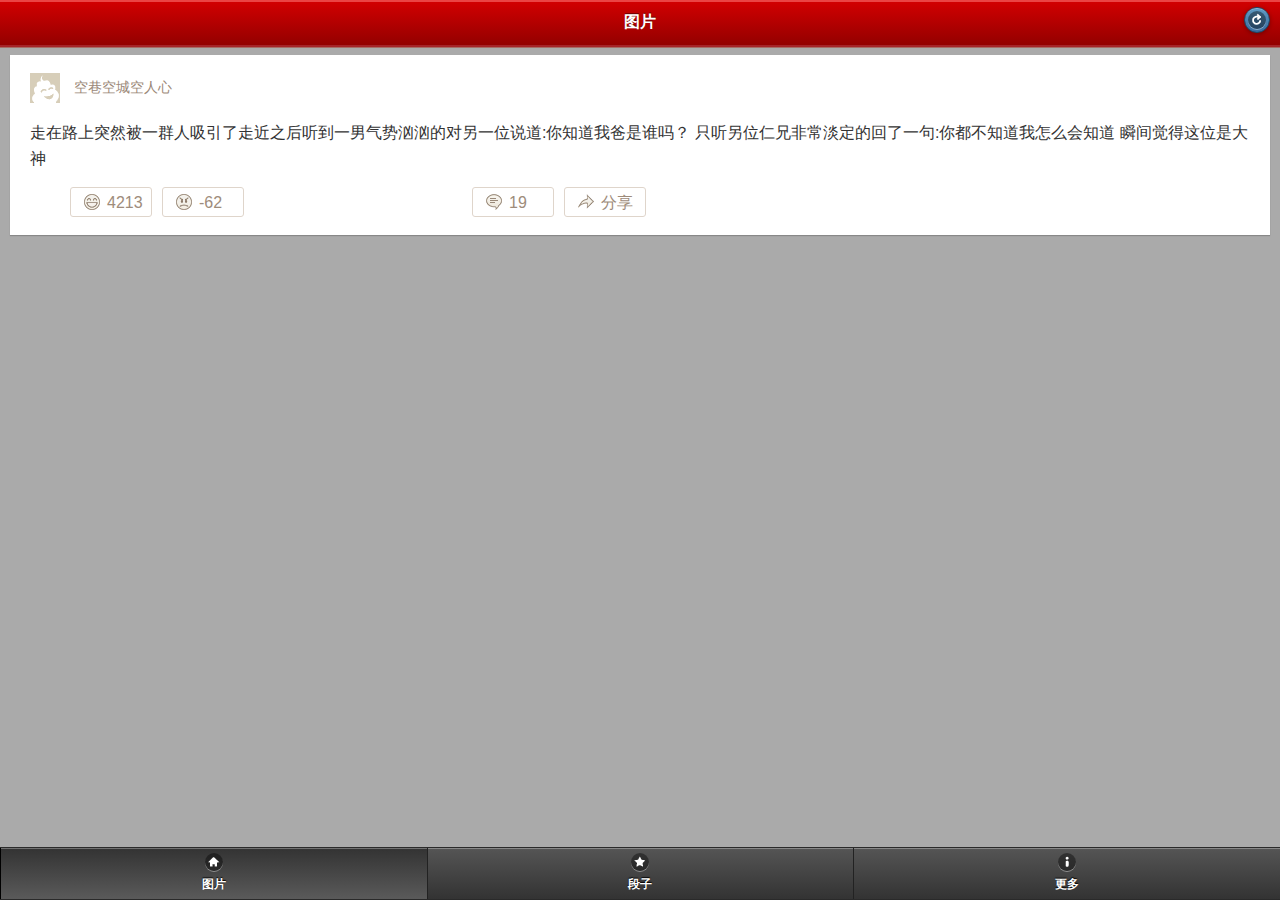
<file: assets/www/index.html>
<!DOCTYPE html>
<html>
<head>
<meta charset="utf-8">
<meta name="viewport" content="width=device-width, initial-scale=1.0, user-scalable=0, minimum-scale=1.0, maximum-scale=1.0">
<title>做人道理</title>
<link href="jquery-mobile/jquery.mobile.theme-1.0.min.css" rel="stylesheet" type="text/css"/>
<link href="jquery-mobile/jquery.mobile.structure-1.0.min.css" rel="stylesheet" type="text/css"/>
<link href="jquery-mobile/main.css" rel="stylesheet" type="text/css"/>
<script src="jquery-mobile/jquery-1.6.4.min.js" type="text/javascript"></script>
<script src="jquery-mobile/jquery.mobile-1.0.min.js" type="text/javascript"></script>
<script src="jquery-mobile/iscroll.js" type="text/javascript"></script>
<script src="jquery-mobile/config.js" type="text/javascript"></script>
<script type="text/javascript">

var myScroll;
function loaded() {
	myScroll = new iScroll('content');
}

document.addEventListener('touchmove', function (e) { e.preventDefault(); }, false);

/* * * * * * * *
 *
 * Use this for high compatibility (iDevice + Android)
 *
 */
document.addEventListener('DOMContentLoaded', function () { setTimeout(loaded, 200); }, false);
/*
 * * * * * * * */


/* * * * * * * *
 *
 * Use this for iDevice only
 *
 */
//document.addEventListener('DOMContentLoaded', loaded, false);
/*
 * * * * * * * */


/* * * * * * * *
 *
 * Use this if nothing else works
 *
 */
//window.addEventListener('load', setTimeout(function () { loaded(); }, 200), false);
/*
 * * * * * * * */

</script>
<script type="text/javascript">
//提示信息
        function showMyAlert(text) {
                $.mobile.loadingMessageTextVisible = true;
                $.mobile.showPageLoadingMsg("a", text, true);
        }
        function myAlert(text) {
                showMyAlert(text);
                setTimeout(hideLoading, 2000);
        }
        function hideLoading() {
                $.mobile.hidePageLoadingMsg();
        }

</script>
<script type="text/javascript" charset="utf-8">

	// 当PhoneGap加载完毕后调用onDeviceReady回调函数 
	// 此时，该文件已加载完毕但phonegap.js还没有加载完毕。
	// 当PhoneGap加载完毕并开始和本地设备进行通讯，
	// 会触发“deviceready”事件
	document.addEventListener("deviceready", onDeviceReady, false);
	
	// PhoneGap is loaded and it is now safe to make calls PhoneGap methods
	function onDeviceReady() {
		// 注册回退按钮事件监听器
	   	document.addEventListener("backbutton", onBackKeyDown, false);
	}
	
		// 处理后退按钮操作
		function onBackKeyDown() {
                if ($.mobile.activePage.is('index.html')) {
                        myAlert('再点击一次退出!');
                        document.removeEventListener("backbutton", eventBackButton, false); // 注销返回键
                        document.addEventListener("backbutton", exitApp, false);// 绑定退出事件
                        // 3秒后重新注册
                        var intervalID = window.setTimeout(function() {
                                window.clearTimeout(intervalID);
                                document.removeEventListener("backbutton", exitApp, false); // 注销返回键
                                document.addEventListener("backbutton", eventBackButton, false); // 返回键
                        }, 3000);
                }
                 else {
                         navigator.app.backHistory();
                 }
        
        }
        
        //退出app
        function exitApp() {
                navigator.app.exitApp();
        }


</script>
</head>
<body>

<!--图片页面开始-->
<div data-role="page" id="tupian">
  <div data-theme="x" data-role="header" id="header">
    <h1>图片</h1>
    <a href="#" data-role="button" data-icon="refresh" data-iconpos="notext" data-theme="b" data-inline="true" class="ui-btn-right">Refresh</a> </div>
  <div data-role="content" id="content">
    <div id="scroller"> 
      
      <!--内容开始-->
      <div class="col1">
        <div class="block untagged mb15 bs2" id="qiushi_tag">
          <div class="author"> <img src="missing.png" alt="空巷空城空人心"> <a href="/users/11350773">空巷空城空人心 </a> </div>
          <div class="content" title="2013-12-04 13:15:59"> 走在路上突然被一群人吸引了走近之后听到一男气势汹汹的对另一位说道:你知道我爸是谁吗？    只听另位仁兄非常淡定的回了一句:你都不知道我怎么会知道     瞬间觉得这位是大神 </div>
          <div id="qiushi_counts" class="bar">
            <ul>
              <li id="vote-up" class="up"> <a href="javascript:vote2(53337673,1)" id="up" title="4213个顶">4213</a> </li>
              <li id="vote-dn" class="down"> <a href="javascript:vote2(53337673,-1)" id="dn" title="-62个拍">-62</a> </li>
              <li class="comment"> <a href="/article/53337673?list=8hr&amp;s=4620735" id="c" class="qiushi_comments" title="19条评论" target="_blank" onclick="_hmt.push(['_trackEvent', 'post', 'click', 'signlePost'])">19</a> </li>
              <li class="share" > <a href="javascript:void(0);" id="s">分享</a> </li>
            </ul>
          </div>
        </div>
      </div>
      <!--内容结束--> 
      
    </div>
  </div>
  <div data-role="footer" id="footer">
    <div data-role="navbar" data-grid="b">
      <ul>
        <li><a location="#" rel="external" id="tupian" data-icon="home" data-transition="pop" class="ui-btn-active">图片</a></li>
        <li><a location="duanzi.html" rel="external" id="duanzi" data-transition="pop" data-icon="star">段子</a></li>
        <li><a location="more.html" rel="external" id="more"  data-transition="pop" data-icon="info">更多</a></li>
      </ul>
    </div>
  </div>
</div>
<!--图片页面结束-->

</body>
</html>
</script>
</file>
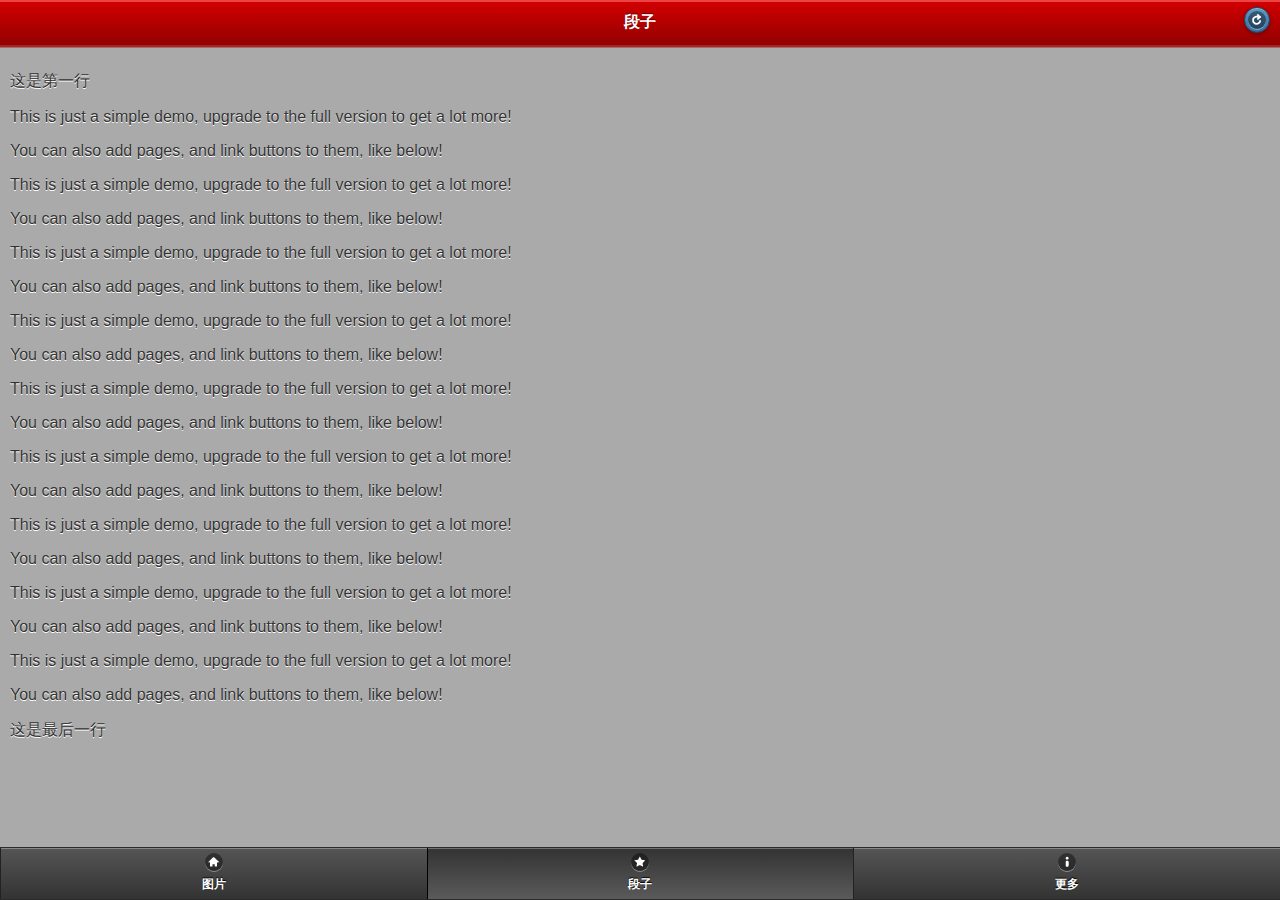
<file: assets/www/duanzi.html>
<!DOCTYPE html>
<html>
<head>
<meta charset="utf-8">
<meta name="viewport" content="width=device-width, initial-scale=1.0, user-scalable=0, minimum-scale=1.0, maximum-scale=1.0">
<title>做人道理</title>
<link href="jquery-mobile/jquery.mobile.theme-1.0.min.css" rel="stylesheet" type="text/css"/>
<link href="jquery-mobile/jquery.mobile.structure-1.0.min.css" rel="stylesheet" type="text/css"/>
<link href="jquery-mobile/main.css" rel="stylesheet" type="text/css"/>
<script src="jquery-mobile/jquery-1.6.4.min.js" type="text/javascript"></script>
<script src="jquery-mobile/jquery.mobile-1.0.min.js" type="text/javascript"></script>
<script src="jquery-mobile/iscroll.js" type="text/javascript"></script>
<script src="jquery-mobile/config.js" type="text/javascript"></script>
<script type="text/javascript">

var myScroll;
function loaded() {
	myScroll = new iScroll('content');
}

document.addEventListener('touchmove', function (e) { e.preventDefault(); }, false);

/* * * * * * * *
 *
 * Use this for high compatibility (iDevice + Android)
 *
 */
document.addEventListener('DOMContentLoaded', function () { setTimeout(loaded, 200); }, false);
/*
 * * * * * * * */


/* * * * * * * *
 *
 * Use this for iDevice only
 *
 */
//document.addEventListener('DOMContentLoaded', loaded, false);
/*
 * * * * * * * */


/* * * * * * * *
 *
 * Use this if nothing else works
 *
 */
//window.addEventListener('load', setTimeout(function () { loaded(); }, 200), false);
/*
 * * * * * * * */

</script>


<script type="text/javascript">
//提示信息
        function showMyAlert(text) {
                $.mobile.loadingMessageTextVisible = true;
                $.mobile.showPageLoadingMsg("a", text, true);
        }
        function myAlert(text) {
                showMyAlert(text);
                setTimeout(hideLoading, 2000);
        }
        function hideLoading() {
                $.mobile.hidePageLoadingMsg();
        }

</script>

<script type="text/javascript" charset="utf-8">

	// 当PhoneGap加载完毕后调用onDeviceReady回调函数 
	// 此时，该文件已加载完毕但phonegap.js还没有加载完毕。
	// 当PhoneGap加载完毕并开始和本地设备进行通讯，
	// 会触发“deviceready”事件
	document.addEventListener("deviceready", onDeviceReady, false);
	
	// PhoneGap is loaded and it is now safe to make calls PhoneGap methods
	function onDeviceReady() {
		// 注册回退按钮事件监听器
	   	document.addEventListener("backbutton", onBackKeyDown, false);
	}
	
		// 处理后退按钮操作
		function onBackKeyDown() {
                if ($.mobile.activePage.is('duanzi.html')) {
                        myAlert('再点击一次退出!');
                        document.removeEventListener("backbutton", eventBackButton, false); // 注销返回键
                        document.addEventListener("backbutton", exitApp, false);// 绑定退出事件
                        // 3秒后重新注册
                        var intervalID = window.setTimeout(function() {
                                window.clearTimeout(intervalID);
                                document.removeEventListener("backbutton", exitApp, false); // 注销返回键
                                document.addEventListener("backbutton", eventBackButton, false); // 返回键
                        }, 3000);
                }
                 else {
                         navigator.app.backHistory();
                 }
        
        }
        
        //退出app
        function exitApp() {
                navigator.app.exitApp();
        }


</script>

</head>
<body>

<!--段子页面开始-->
<div data-role="page" id="duanzi">
  <div data-theme="x" data-role="header" id="header">
    <h1>段子</h1>
    <a href="#" data-role="button" data-icon="refresh" data-iconpos="notext" data-theme="b" data-inline="true" class="ui-btn-right">Refresh</a> </div>
  <div data-role="content" id="content">
  	<div id="scroller">
        <p>这是第一行</p>
        <p>This is just a simple demo, upgrade to the full version to get a lot more!</p>
        <p>You can also add pages, and link buttons to them, like below!</p>
        <p>This is just a simple demo, upgrade to the full version to get a lot more!</p>
        <p>You can also add pages, and link buttons to them, like below!</p>
        <p>This is just a simple demo, upgrade to the full version to get a lot more!</p>
        <p>You can also add pages, and link buttons to them, like below!</p>
        <p>This is just a simple demo, upgrade to the full version to get a lot more!</p>
        <p>You can also add pages, and link buttons to them, like below!</p>
        <p>This is just a simple demo, upgrade to the full version to get a lot more!</p>
        <p>You can also add pages, and link buttons to them, like below!</p>
        <p>This is just a simple demo, upgrade to the full version to get a lot more!</p>
        <p>You can also add pages, and link buttons to them, like below!</p>
        <p>This is just a simple demo, upgrade to the full version to get a lot more!</p>
        <p>You can also add pages, and link buttons to them, like below!</p>
        <p>This is just a simple demo, upgrade to the full version to get a lot more!</p>
        <p>You can also add pages, and link buttons to them, like below!</p>
        <p>This is just a simple demo, upgrade to the full version to get a lot more!</p>
        <p>You can also add pages, and link buttons to them, like below!</p>
        <p>这是最后一行</p>
    </div>
  </div>
  <div data-role="footer" id="footer">
    <div data-role="navbar" data-grid="b">
      <ul>        
       	<li><a href="index.html" rel="external" id="tupian" data-transition="pop" data-icon="home">图片</a></li>
        <li><a href="#" rel="external" id="duanzi" data-icon="star" data-transition="pop" class="ui-btn-active">段子</a></li>
        <li><a href="more.html" rel="external" id="more" data-transition="pop" data-icon="info">更多</a></li>
      </ul>
    </div>
  </div>
</div>
<!--段子页面结束-->


</body>
</html>

</script>
</file>
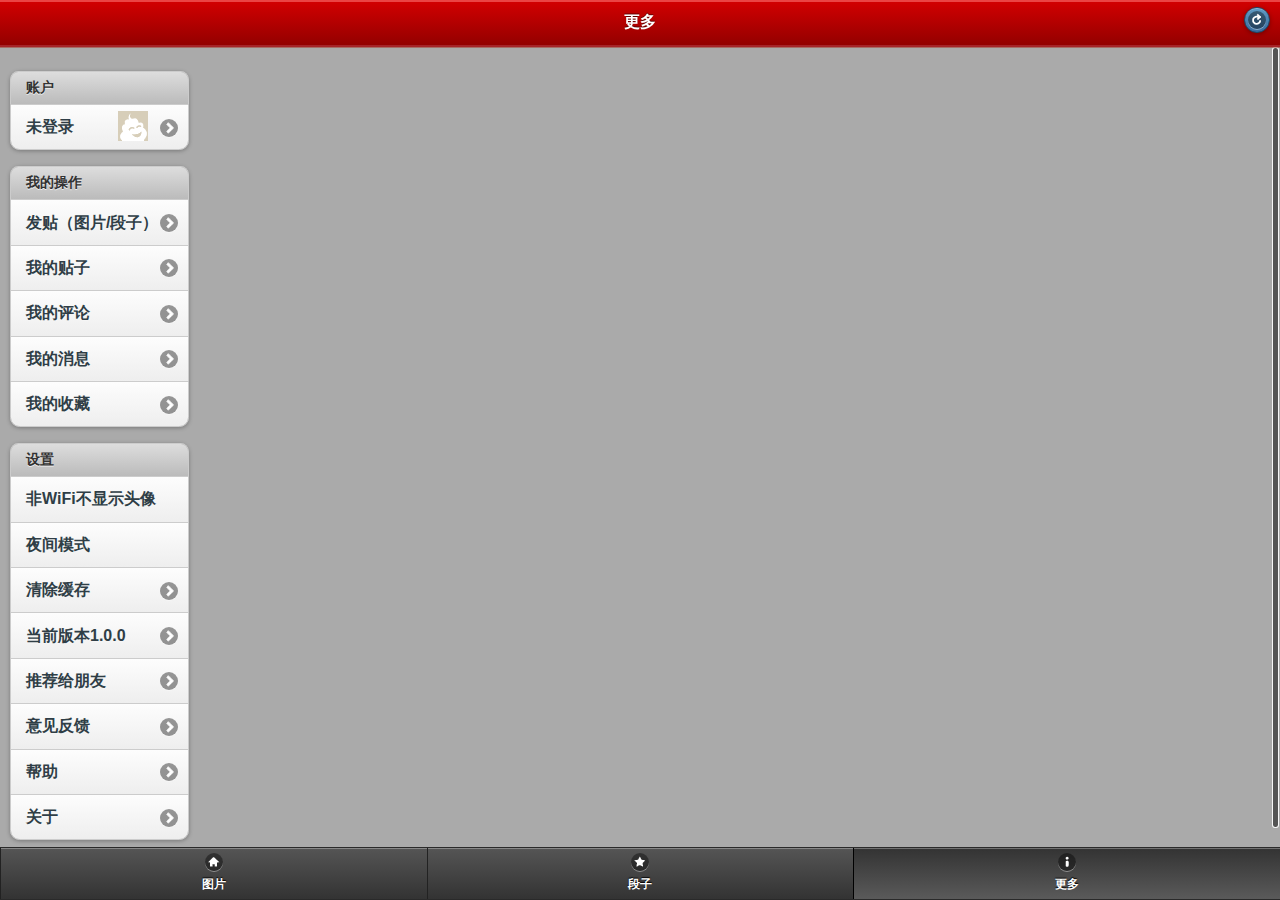
<file: assets/www/more.html>
<!DOCTYPE html>
<html>
<head>
<meta charset="utf-8">
<meta name="viewport" content="width=device-width, initial-scale=1.0, user-scalable=0, minimum-scale=1.0, maximum-scale=1.0">
<title>做人道理</title>
<link href="jquery-mobile/jquery.mobile.theme-1.0.min.css" rel="stylesheet" type="text/css"/>
<link href="jquery-mobile/jquery.mobile.structure-1.0.min.css" rel="stylesheet" type="text/css"/>
<link href="jquery-mobile/main.css" rel="stylesheet" type="text/css"/>
<script src="jquery-mobile/jquery-1.6.4.min.js" type="text/javascript"></script>
<script src="jquery-mobile/jquery.mobile-1.0.min.js" type="text/javascript"></script>
<script src="jquery-mobile/iscroll.js" type="text/javascript"></script>
<script src="jquery-mobile/config.js" type="text/javascript"></script>
<script type="text/javascript">

var myScroll;
function loaded() {
	myScroll = new iScroll('content');
}

document.addEventListener('touchmove', function (e) { e.preventDefault(); }, false);

/* * * * * * * *
 *
 * Use this for high compatibility (iDevice + Android)
 *
 */
document.addEventListener('DOMContentLoaded', function () { setTimeout(loaded, 200); }, false);
/*
 * * * * * * * */


/* * * * * * * *
 *
 * Use this for iDevice only
 *
 */
//document.addEventListener('DOMContentLoaded', loaded, false);
/*
 * * * * * * * */


/* * * * * * * *
 *
 * Use this if nothing else works
 *
 */
//window.addEventListener('load', setTimeout(function () { loaded(); }, 200), false);
/*
 * * * * * * * */

</script>

<script type="text/javascript">
//提示信息
        function showMyAlert(text) {
                $.mobile.loadingMessageTextVisible = true;
                $.mobile.showPageLoadingMsg("a", text, true);
        }
        function myAlert(text) {
                showMyAlert(text);
                setTimeout(hideLoading, 2000);
        }
        function hideLoading() {
                $.mobile.hidePageLoadingMsg();
        }

</script>

<script type="text/javascript" charset="utf-8">

	// 当PhoneGap加载完毕后调用onDeviceReady回调函数 
	// 此时，该文件已加载完毕但phonegap.js还没有加载完毕。
	// 当PhoneGap加载完毕并开始和本地设备进行通讯，
	// 会触发“deviceready”事件
	document.addEventListener("deviceready", onDeviceReady, false);
	
	// PhoneGap is loaded and it is now safe to make calls PhoneGap methods
	function onDeviceReady() {
		// 注册回退按钮事件监听器
	   	document.addEventListener("backbutton", onBackKeyDown, false);
	}
	
		// 处理后退按钮操作
		function onBackKeyDown() {
                if ($.mobile.activePage.is('more.html')) {
                        myAlert('再点击一次退出!');
                        document.removeEventListener("backbutton", eventBackButton, false); // 注销返回键
                        document.addEventListener("backbutton", exitApp, false);// 绑定退出事件
                        // 3秒后重新注册
                        var intervalID = window.setTimeout(function() {
                                window.clearTimeout(intervalID);
                                document.removeEventListener("backbutton", exitApp, false); // 注销返回键
                                document.addEventListener("backbutton", eventBackButton, false); // 返回键
                        }, 3000);
                }
                 else {
                         navigator.app.backHistory();
                 }
        
        }
        
        //退出app
        function exitApp() {
                navigator.app.exitApp();
        }


</script>
</head>
<body>

<!--更多页面开始-->
<div data-role="page" id="more">
  <div data-theme="x" data-role="header" id="header">
    <h1>更多</h1>
    <a href="#" data-role="button" data-icon="refresh" data-iconpos="notext" data-theme="b" data-inline="true" class="ui-btn-right">Refresh</a> </div>
  <div data-role="content" id="content">
  	<div id="scroller">
    <!--内容开始-->
<ul data-role="listview" data-inset="true" data-divider-theme="d">
    <li data-role="list-divider">账户</li>
    <li><a href="#">未登录</a><span class="ui-li-thumb-x"><img src="missing.png"/></span></li>
</ul>
<ul data-role="listview" data-inset="true" data-divider-theme="d">
    <li data-role="list-divider">我的操作</li>
    <li><a href="#">发贴（图片/段子）</a></li>
    <li><a href="#">我的贴子</a></li>
    <li><a href="#">我的评论</a></li>
    <li><a href="#">我的消息</a></li>
    <li><a href="#">我的收藏</a></li>
</ul>
<ul data-role="listview" data-inset="true" data-divider-theme="d">
    <li data-role="list-divider">设置</li>
    <li data-icon="false"><a href="#">非WiFi不显示头像</a></li>
    <li data-icon="false"><a href="#">夜间模式</a></li>
    <li><a href="#">清除缓存</a></li>
    <li><a href="#">当前版本1.0.0</a></li>
    <li><a href="#">推荐给朋友</a></li>
    <li><a href="#">意见反馈</a></li>
    <li><a href="#">帮助</a></li>
    <li><a href="#">关于</a></li>
</ul>

<!--内容结束-->
    </div>
  </div>
  <div data-role="footer" id="footer">
    <div data-role="navbar" data-grid="b">
      <ul>        
       	<li><a href="index.html" rel="external" id="tupian" data-transition="pop" data-icon="home">图片</a></li>
        <li><a href="duanzi.html" rel="external" id="duanzi" data-transition="pop" data-icon="star">段子</a></li>
        <li><a href="#" rel="external" id="more" data-icon="info" data-transition="pop" class="ui-btn-active">更多</a></li>
      </ul>
    </div>
  </div>
</div>
<!--更多页面结束-->


</body>
</html>

</script>
</file>
<file: assets/www/jquery-mobile/main.css>
@charset "utf-8";
/* CSS Document */

.ui-bar-x {
	border-top: 2px solid #EA4444;
	border-bottom: 2px solid #A52429;
	background: #BD0001 /*{a-bar-background-color}*/;
	color: #ffffff /*{a-bar-color}*/;
	font-weight: bold;
	text-shadow: 0 /*{a-bar-shadow-x}*/ -1px /*{a-bar-shadow-y}*/ rgba(0, 0, 0, .5) /*{a-bar-shadow-color}*/;
	box-shadow: 0 1px rgba(165, 46, 31, .5);
	background-image: -webkit-gradient(linear, left top, left bottom, from(#D10001 ), to(#930000 )); /* Saf4+, Chrome */
	background-image: -webkit-linear-gradient(top, #D10001, #930000 ); /* Chrome 10+, Saf5.1+ */
}
.ui-btn-active {
	border: 1px solid #000;
	background: #3d3d3d;
	font-weight: bold;
	color: #fff;
	text-shadow: 0 -1px 1px #000;
	background-image: -webkit-gradient(linear, left top, left bottom, from(#333), to(#5a5a5a));
	background-image: -webkit-linear-gradient(#333, #5a5a5a);
	background-image: -moz-linear-gradient(#333, #5a5a5a);
	background-image: -ms-linear-gradient(#333, #5a5a5a);
	background-image: -o-linear-gradient(#333, #5a5a5a);
	background-image: linear-gradient(#333, #5a5a5a)
}

#header {
	position:absolute;top:0; left:0;z-index:2;
}

#content {
	position:absolute;z-index:1;top:45px; bottom:50px; left:0; width:100%;overflow:auto; padding:0; background-color:#aaa;
}

#scroller {
	padding:10px;
	-webkit-tap-highlight-color:rgba(0,0,0,0);
}

#footer {
	position:absolute;bottom:0; left:0; z-index:2;	
}

.ui-li-thumb-x {
	position: absolute;
	right: 30px;
	top: 0.3em;
	max-height: 30px;
	max-width: 30px
	float: left;
	margin-right: 10px
}

.x-ub {
	display:-webkit-box;
	vertical-align:middle;	
}

.x-bf1 {
	-webkit-box-flex:1.0;
}

.x-bf2 {
	-webkit-box-flex:2.0;
}

.x-switch {
	width:10em;
	height:1em;
}

.col1 {
	margin: 0;
	position: relative;
}

.col1 .block {
background-color: #fff;
clear: both;
padding: 18px 20px;
}

.col1 .bs2 {
box-shadow: 0 1px 1px rgba(0,0,0,0.2);
}

.col1 .mb15 {
margin-bottom: 15px;
}

.col1 .author {
font-size: 14px;
vertical-align: middle;
line-height: 100%;
margin: 0 0 17px;
}

.col1 img {
height: 30px;
width: 30px;
vertical-align: middle;
padding: 0 10px 0 0;
}

.col1 a {
color: #9b8878;
text-decoration: none;
}


.col1 a:visited {
color: #9b8878;
text-decoration: none;
}

.ui-body-c .ui-link {
color: #9b8878;
text-decoration: none;
font-weight:100;
}

.ui-body-c .ui-link:visited {
color: #9b8878;
text-decoration: none;
}

.col1 .content {
word-break: break-all;
line-height: 160%;
}

.col1 .bar {
margin: 15px 0 0 0;
height: 30px;
}

.col1 ol, ul, li {
list-style: none;
}


.col1 ul {
display: block;
list-style-type: disc;
-webkit-margin-before: 1em;
-webkit-margin-after: 1em;
-webkit-margin-start: 0px;
-webkit-margin-end: 0px;
-webkit-padding-start: 40px;
}

.col1 .bar ul li {
float: left;
}

.col1 .bar ul li a {
display: block;
height: 28px;
line-height: 30px;
text-indent: 36px;
width: 80px;
border-radius: 3px;
border: 1px solid #dfd5cb;
color: #9e8c7b;
}

.col1 .bar .up a {
margin: 0 10px 0 0;
background: #fff url("images/web_icon.png") no-repeat -0px -720px;
}

.col1 .bar .up a {
background-image: -webkit-image-set(url("images/web_icon.png") 1x,url("images/web_icon_hd.png") 2x);	
}

.col1 .bar .down a {
margin: 0 228px 0 0;
background: #fff url("images/web_icon.png") no-repeat -80px -720px;
}

.col1 .bar .down a {
background-image: -webkit-image-set(url("images/web_icon.png") 1x,url("images/web_icon_hd.png") 2x);	
}


.col1 .bar .comment a {
margin: 0 10px 0 0;
background: #fff url("images/web_icon.png") no-repeat 0 -780px;
}

.col1 .bar .comment a {
background-image: -webkit-image-set(url("images/web_icon.png") 1x,url("images/web_icon_hd.png") 2x);	
}


.bar .share a {
background: #fff url("images/web_icon.png") no-repeat -80px -780px;
}
.col1 .bar .share a {
background-image: -webkit-image-set(url("images/web_icon.png") 1x,url("images/web_icon_hd.png") 2x);	
}
</file>
